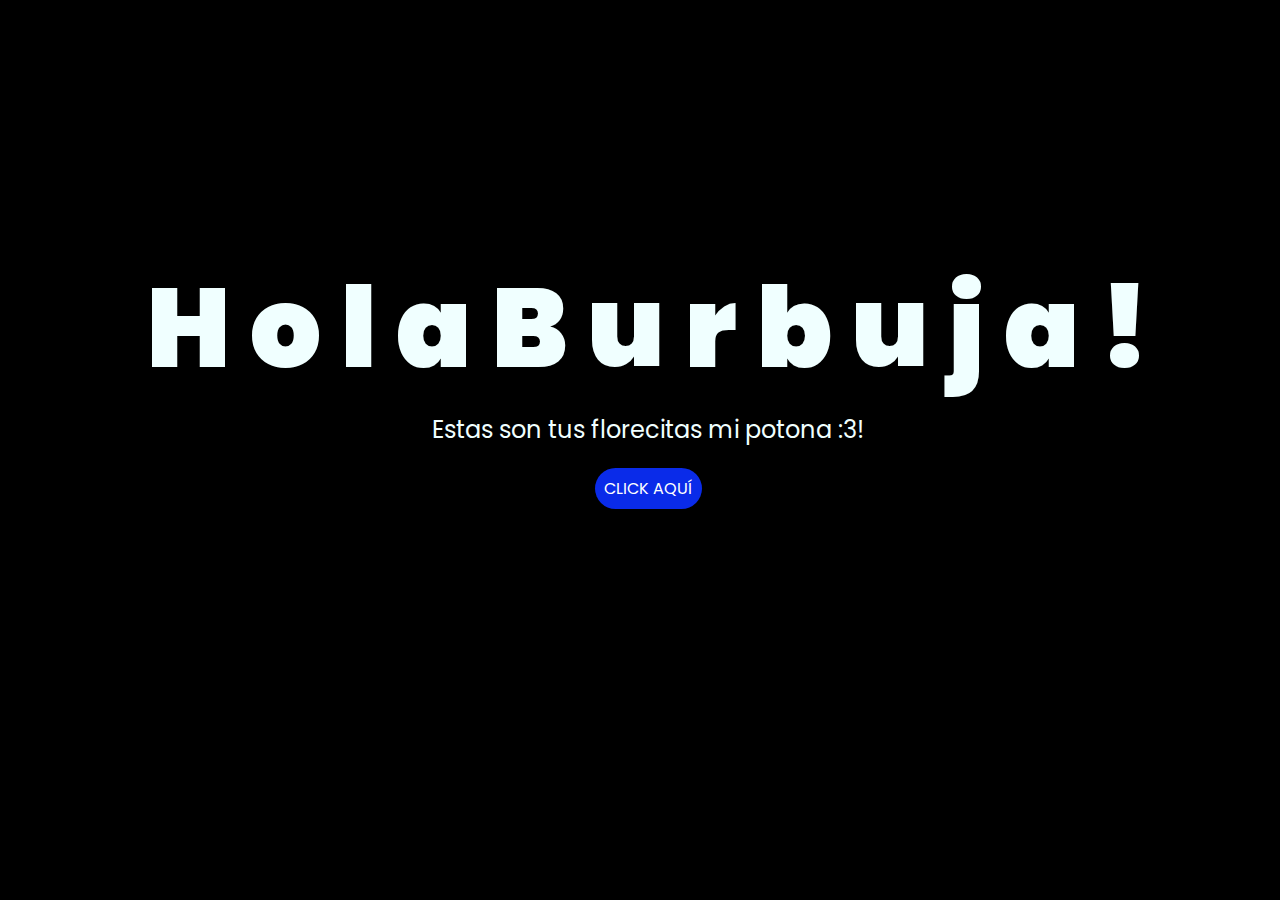
<file: index.html>
<!DOCTYPE html>
<html lang="es">

<head>
    <meta charset="UTF-8">
    <meta http-equiv="X-UA-Compatible" content="IE=edge">
    <meta name="viewport" content="width=device-width, initial-scale=1.0">
    <link rel="stylesheet" href="css/style.css">
    <link rel="icon" href="img/flowers.png" type="image/x-icon">
    <title>Flowers</title>
</head>

<body>
    <div class="greetings">
        <span>H</span>
        <span>o</span>
        <span>l</span>
        <span>a</span>
        <span>B</span>
        <span>u</span>
        <span>r</span>
        <span>b</span>
        <span>u</span>
        <span>j</span>
        <span>a</span>
        <span>!</span>
    </div>
    <div class="description">
        <span>Estas son tus florecitas mi potona :3!</span>
    </div>
    <div class="button">
        <button class="botones">
            <a href="flower.html" style="color: #fff;">CLICK AQUÍ</a>
        </button>
    </div>

</body>

</html>
</file>
<file: css/style.css>
@import url('https://fonts.googleapis.com/css2?family=Poppins:ital,wght@0,500;1,900&display=swap');
*{
    font-family: 'Poppins',cursive;
}
body{
    color: azure;
    width: 100%;
    height: 82vh;
    display: flex;
    flex-direction: column;
    align-items: center;
    justify-content: center;
    background-color: black;
    /* padding-top: -30; */
}

.botones{
    padding: 9px;
    border-radius: 80px;
    background-color: transparent;
    border: none;
}

.botones a{
    background-color: #0a2be9;
    padding: 9px;
    border-radius: 80px;
    -webkit-border-radius: 80px;
    -moz-border-radius: 80px;
    -ms-border-radius: 80px;
    -o-border-radius: 80px;

}

.botones a:focus{
    background-color: rgb(50, 194, 194);
}

.greetings{
    font-size: 7rem;
    font-weight: 900;
}
.greetings > span{
    animation: glow 2.5s ease-in-out infinite;
}
@keyframes glow{
    0%, 100%{
        color: #fff;
        text-shadow: 0 0 12px #39c6d6, 0 0 50px #39c6d6, 0 0 100px #39c6d6;
    }
    10%, 90%{
        color: #111;
        text-shadow: none;
    }
}
.greetings > span:nth-child(2){
    animation-delay: .2s ;
}
.greetings > span:nth-child(3){
    animation-delay: .4s ;
}
.greetings > span:nth-child(4){
    animation-delay: .6s;
}
.greetings > span:nth-child(5){
    animation-delay: .8s;
}
.greetings > span:nth-child(6){
    animation-delay: 1s;
}
.greetings > span:nth-child(7){
    animation-delay: 1.2s;
}
.greetings > span:nth-child(8){
    animation-delay: 1.4s;
}
.greetings > span:nth-child(9){
    animation-delay: 1.6s;
}
.greetings > span:nth-child(10){
    animation-delay: 1.8s;
}
.greetings > span:nth-child(11){
    animation-delay: 2s;
}
.greetings > span:nth-child(12){
    animation-delay: 2.2s;
}


.description{
    font-size: 1.5rem;
    margin-bottom: 20px;
}

.button a{
    text-decoration: none;
    font-size: 1rem;
    color: #111;
}

@media screen and (max-width:574px){
    .greetings{
        display: block;
        font-size: 4rem;
        font-weight: 800;
        text-align: center;
    }
    .description{
        font-size: 2rem;
    }
    
    .button a{
        font-size: 1rem;
    }
}
</file>
